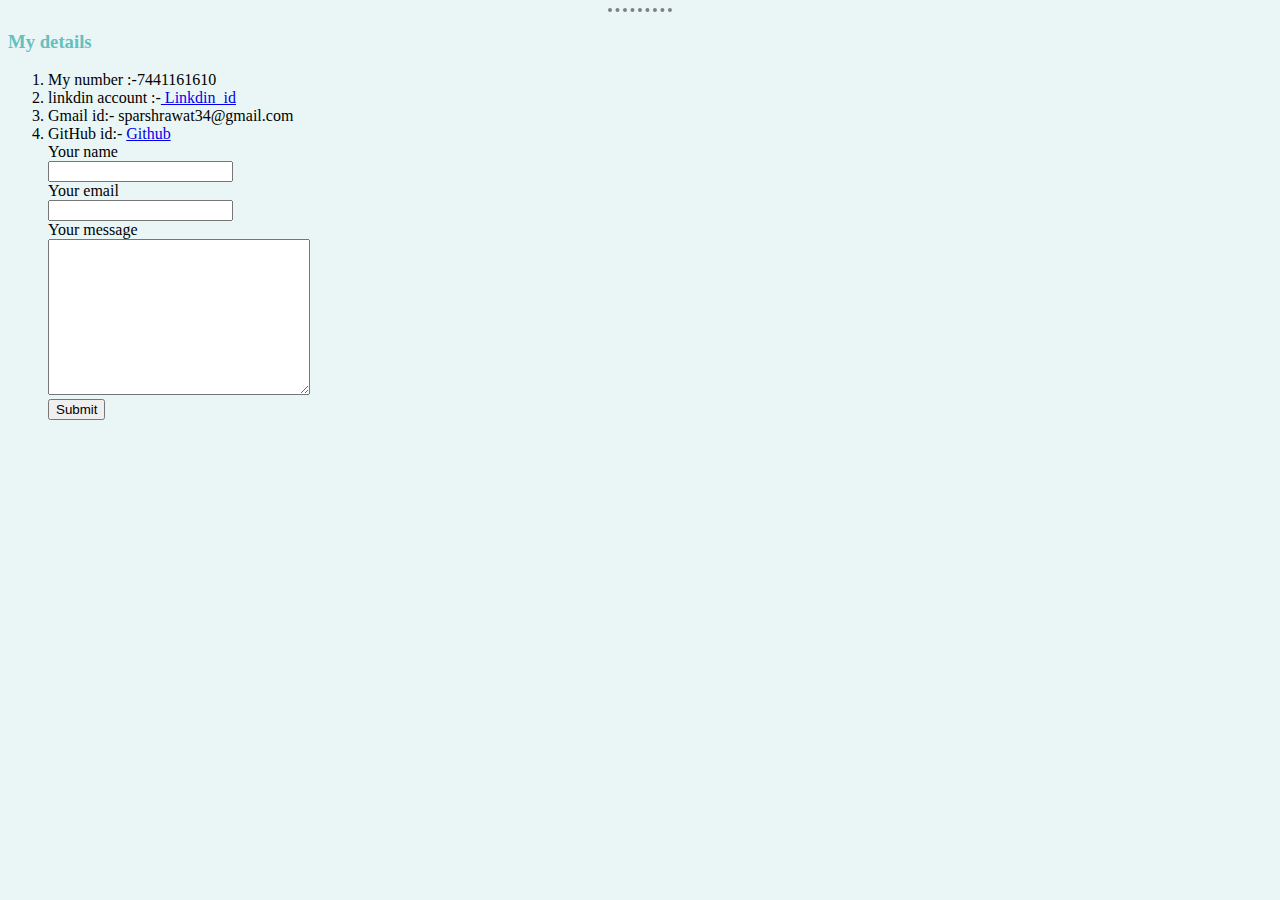
<file: contactme.html>
<!DOCTYPE html>
<html>

<head>
  <meta charset="utf-8">

<title>Contact details</title>
<link rel="stylesheet" href="/css/style.css">
</head>

<body>
<hr>
<h3> My details </h3>

<ol>
    <li>  My number :-7441161610 </li>
    <li> linkdin account :-<a href="https://www.linkedin.com/in/spa22/"> Linkdin_id </a> </li>
    <li> Gmail id:- sparshrawat34@gmail.com </li>
    <li> GitHub id:- <a href="https://github.com/Sparsh225"> Github</a> </li>
    <form class=""  action="mailto:sparshrawat34@gmail.com"  method="post">
        <label>Your name</label><br>
        <input type="text"  name="" value=""><br>
         <label>Your email</label><br>
          <input type="email"><br>
        <label>Your message</label><br>
        <textarea name="" rows="10" cols="30"></textarea><br>
<input type="Submit"  name="" ><br>
            </form>
</ol>
</body>

</html>
</file>
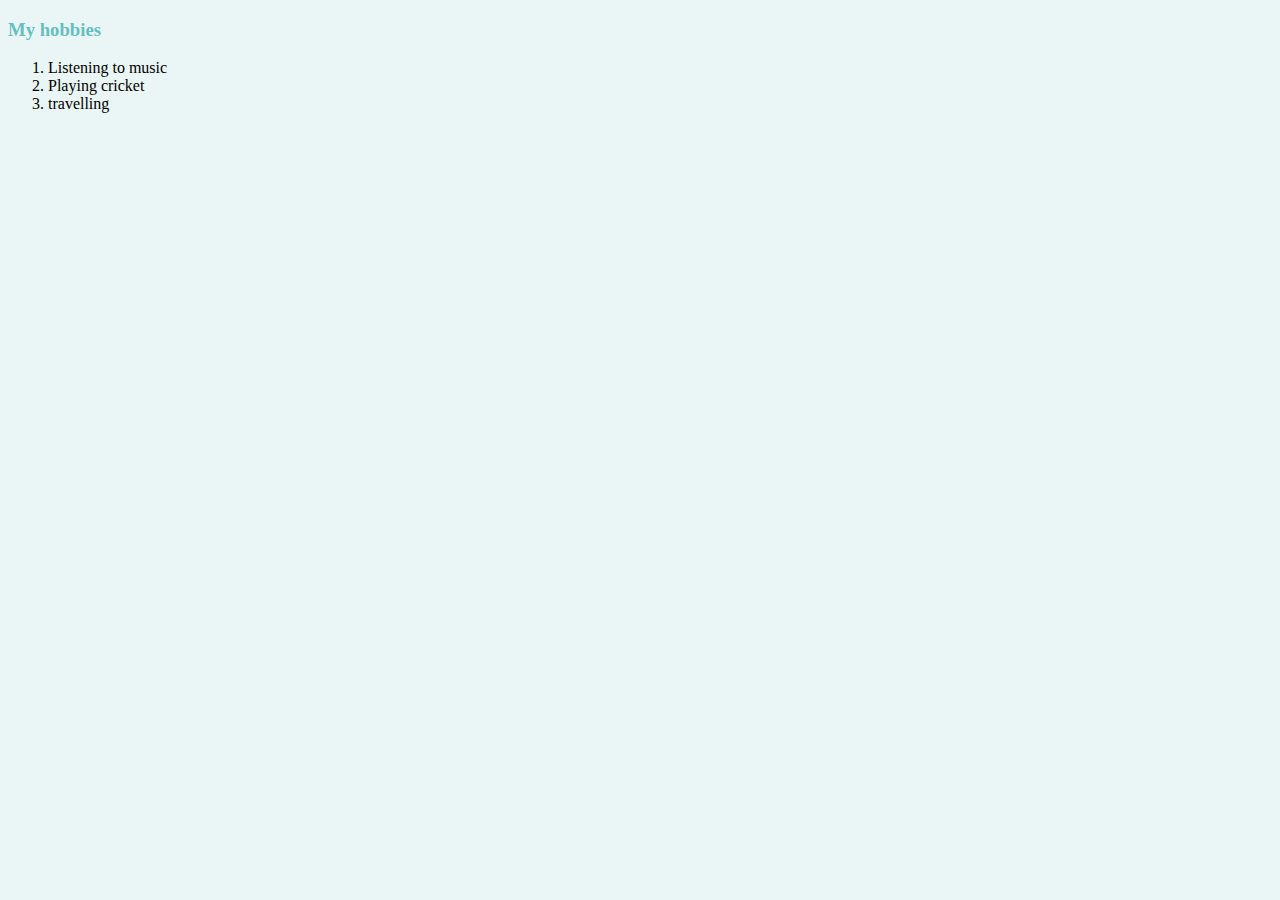
<file: hobbies.html>
<!DOCTYPE html>
<html>

<head>
  <meta charset="utf-8">

<title>My hobbies</title>
<link rel="stylesheet" href="/css/style.css">
</head>

<body>
<h3> My hobbies </h3>
<ol>
    <li> Listening to music </li>
    <li> Playing cricket </li>
    <li> travelling </li>
</ol>
</body>

</html>
</file>
<file: css/style.css>
body{
             background-color:#EAF6F6;
        }
        hr{
             border-style:none;
             border-top-style:dotted;
             border-color:grey;
             border-width:4px;
             width:5%;
        }
        img{
        height:100px;
        }
        h1{
        color:#66BFBF;
        }
        h3{
        color:#66BFBF;
        }

        .circular{
        border-radius:100%;
        }
</file>
